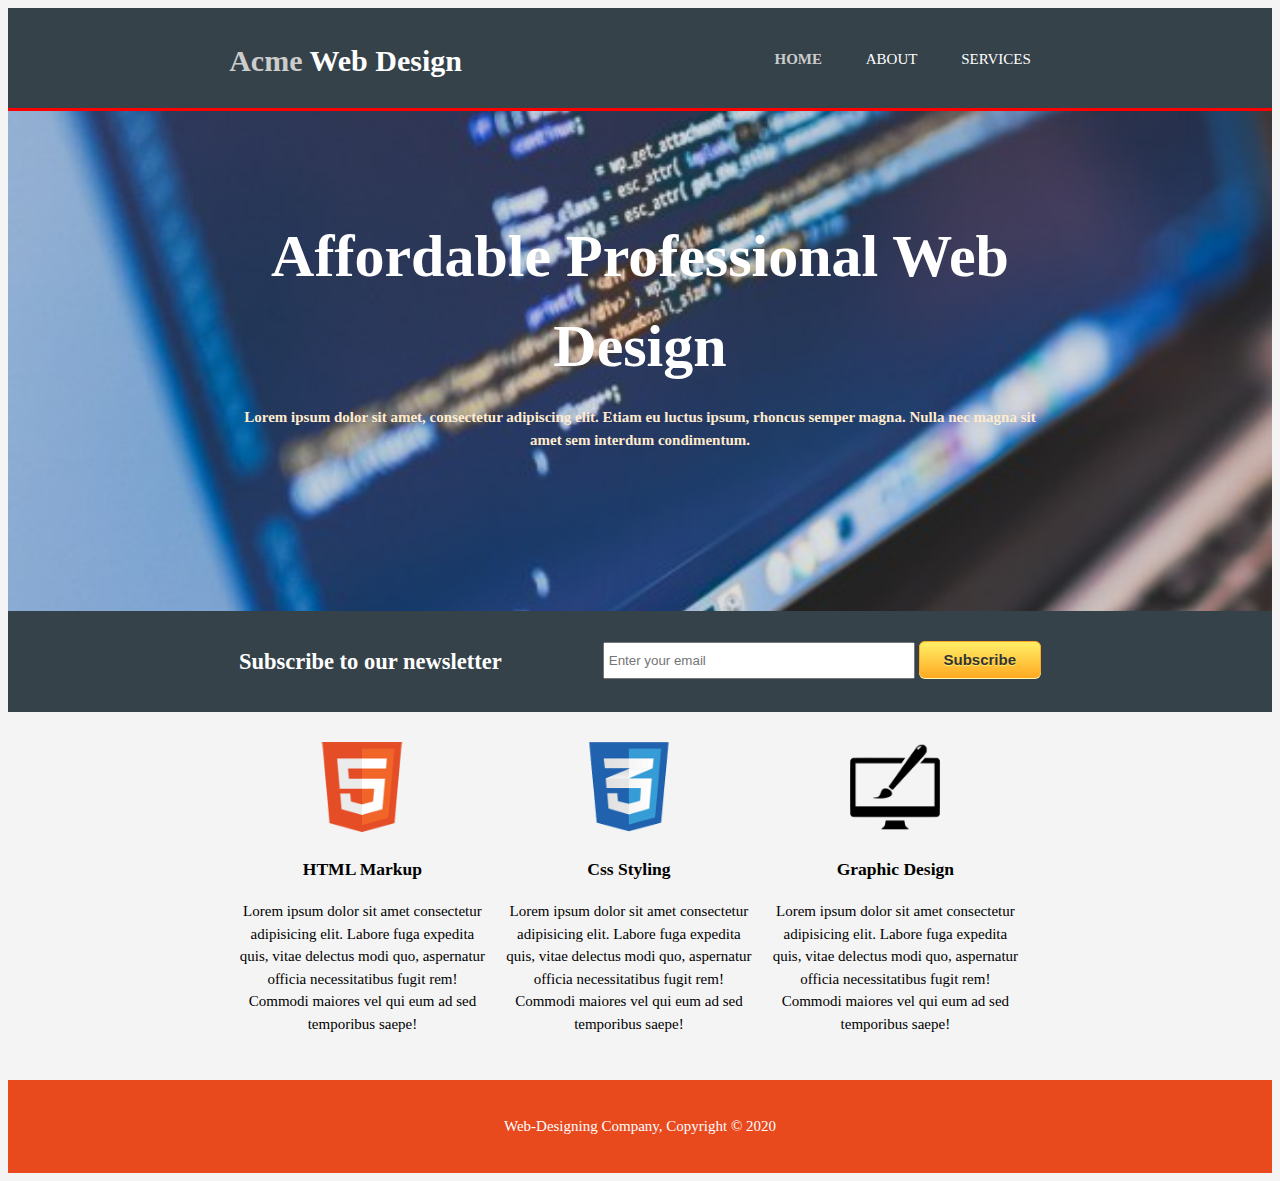
<file: index.html>
<!DOCTYPE html>
<html lang="en">
<head>
    <meta charset="UTF-8">
    <meta name="viewport" content="width=device-width, initial-scale=1.0">
    <title>Web-Designing Company</title>
    <link rel="stylesheet" href="styles/styles.css">
</head>
<body>
    <!-- <header>
        <div class="container">
            <div id="branding">
                <h1>
                    Web designing Company
                </h1>
            </div>
            <nav>
                <ul>
                  <li><a href="index.html">Home</a></li>
                <li><a href="about.html">About</a></li>
                <li><a href="services.html">Our Services</a></li>
                </ul>
            </nav>
        </div>
    </header> -->

    <header>
        <div class="container">
          <div id="branding">
            <h1><span class="highlight">Acme</span> Web Design</h1>
          </div>
          <nav>
            <ul>
              <li   class="current"><a href="index.html">Home</a></li>
              <li ><a href="about.html">About</a></li>
              <li ><a href="services.html">Services</a></li>
            </ul>
          </nav>
        </div>
      </header>

    <!-- <section id="showcase">
        <div class="Container">
            <h1>Affortable web design</h1>
            <p>Lorem ipsum dolor sit amet consectetur adipisicing elit. Alias, distinctio, totam consequuntur officia nostrum sit maxime, aliquid minima quisquam aut animi rerum? Exercitationem molestias laborum accusamus, dolor alias blanditiis sint.</p>
        </div>
    </section> -->

    <section id="showcase">
        <div class="container">
          <h1>Affordable Professional Web Design</h1>
          <p>Lorem ipsum dolor sit amet, consectetur adipiscing elit. Etiam eu luctus ipsum, rhoncus semper magna. Nulla nec magna sit amet sem interdum condimentum.</p>
        </div>
      </section>

    <section id="newsletter">
        <div class="container">
            <h2>Subscribe to our newsletter</h2>
            <form action="">
                <input type="email" placeholder="Enter your email">
                <button type="submit" class="myButton">Subscribe</button>
            </form>
        </div>
    </section>

<section id=boxes>
    <div class="container">
        <div class="box">
        <img src="/img/logo_html.png" alt="">
            <h3>HTML Markup</h3>
            <p>Lorem ipsum dolor sit amet consectetur adipisicing elit. Labore fuga expedita quis, vitae delectus modi quo, aspernatur officia necessitatibus fugit rem! Commodi maiores vel qui eum ad sed temporibus saepe!</p>
        </div>
        <div class="box">
            <img src="/img/logo_css.png" alt="">
            <h3>Css Styling</h3>
            <p>Lorem ipsum dolor sit amet consectetur adipisicing elit. Labore fuga expedita quis, vitae delectus modi quo, aspernatur officia necessitatibus fugit rem! Commodi maiores vel qui eum ad sed temporibus saepe!</p>
        </div>
        <div class="box">
            <img src="/img/logo_brush.png" alt="">
            <h3>Graphic Design</h3>
            <p>Lorem ipsum dolor sit amet consectetur adipisicing elit. Labore fuga expedita quis, vitae delectus modi quo, aspernatur officia necessitatibus fugit rem! Commodi maiores vel qui eum ad sed temporibus saepe!</p>
        </div>

    </div>
</section>

<footer>
    <p>Web-Designing Company, Copyright &copy; 2020 </p>
</footer>

    
</body>
</html>
</file>
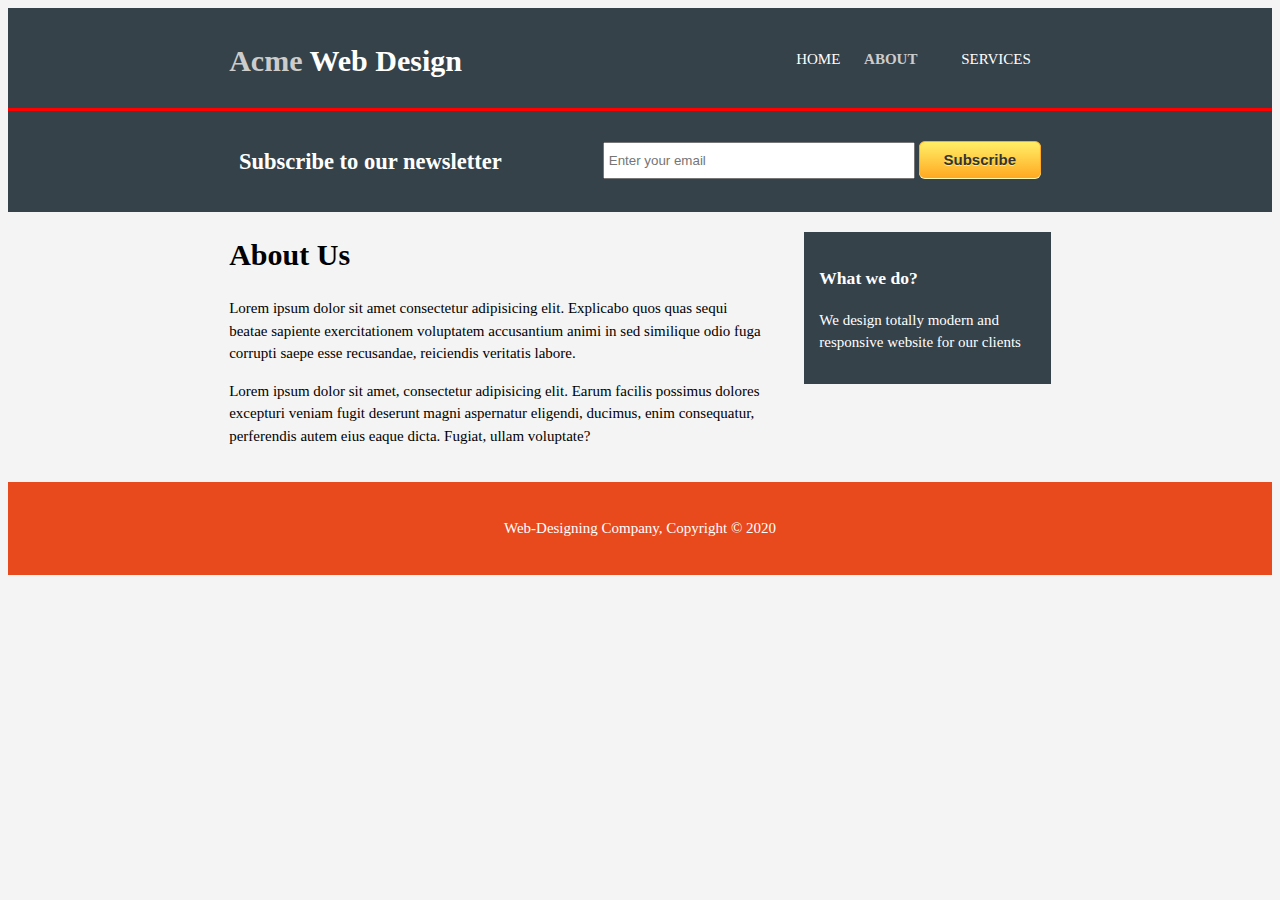
<file: about.html>
<!DOCTYPE html>
<html lang="en">
<head>
    <meta charset="UTF-8">
    <meta name="viewport" content="width=device-width, initial-scale=1.0">
    <title>About | Web-Designing Company</title>
    <link rel="stylesheet" href="styles/styles.css">
</head>
<body>
  

    <header>
        <div class="container">
          <div id="branding">
            <h1><span class="highlight">Acme</span> Web Design</h1>
          </div>
          <nav>
            <ul>
              <li></li><a href="index.html">Home</a></li>
              <li class="current" ><a href="about.html">About</a></li>
              <li ><a href="services.html">Services</a></li>
            </ul>
          </nav>
        </div>
      </header>


    

    <section id="newsletter">
        <div class="container">
            <h2>Subscribe to our newsletter</h2>
            <form action="">
                <input type="email" placeholder="Enter your email">
                <button type="submit" class="myButton">Subscribe</button>
            </form>
        </div>
    </section>

<section id="main">
    <div class="container">
        
       <article id="maincol">
           <h1>About Us </h1>
           <p>Lorem ipsum dolor sit amet consectetur adipisicing elit. Explicabo quos quas sequi beatae sapiente exercitationem voluptatem accusantium animi in sed similique odio fuga corrupti saepe esse recusandae, reiciendis veritatis labore.</p>
           <p>Lorem ipsum dolor sit amet, consectetur adipisicing elit. Earum facilis possimus dolores excepturi veniam fugit deserunt magni aspernatur eligendi, ducimus, enim consequatur, perferendis autem eius eaque dicta. Fugiat, ullam voluptate?</p>
           
       </article> 

       <aside id="sidebar">
           <div class="dark">
            <h3>What we do?</h3>
            <p>We design totally modern and responsive website for our clients</p>
           </div>
           
       </aside>
    
    </div>
</section>

<footer>
    <p>Web-Designing Company, Copyright &copy; 2020 </p>
</footer>

    
</body>
</html>
</file>
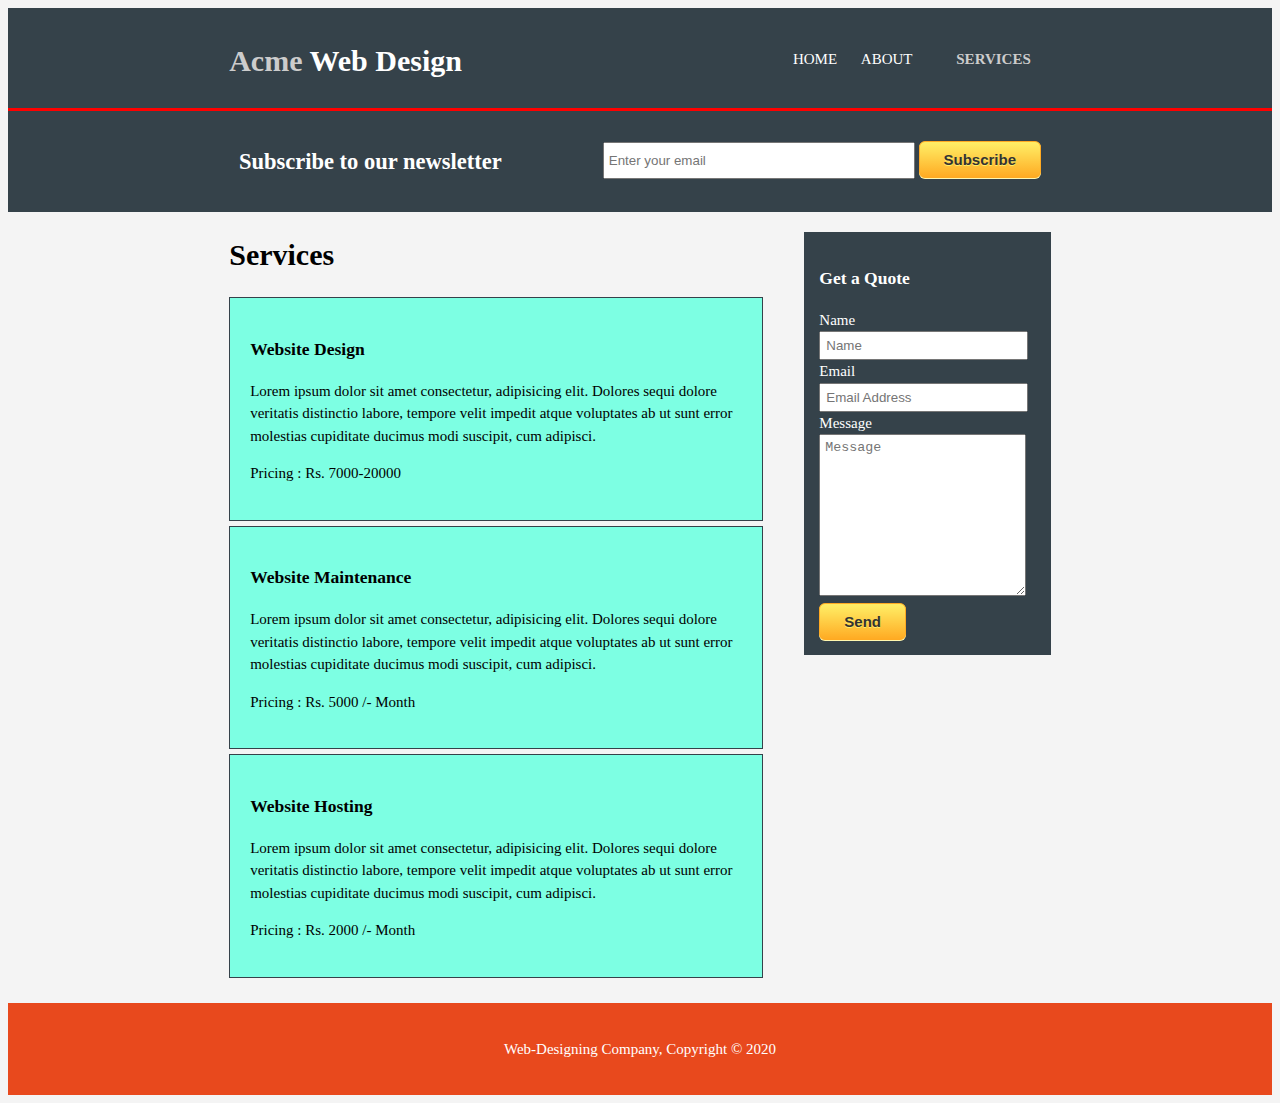
<file: services.html>
<!DOCTYPE html>
<html lang="en">
<head>
    <meta charset="UTF-8">
    <meta name="viewport" content="width=device-width, initial-scale=1.0">
    <title>Services | Web-Designing Company</title>
    <link rel="stylesheet" href="styles/styles.css">
</head>
<body>
  

    <header>
        <div class="container">
          <div id="branding">
            <h1><span class="highlight">Acme</span> Web Design</h1>
          </div>
          <nav>
            <ul>
              <li></li><a href="index.html">Home</a></li>
              <li ><a href="about.html">About</a></li>
              <li class="current"><a href="services.html">Services</a></li>
            </ul>
          </nav>
        </div>
      </header>


    

    <section id="newsletter">
        <div class="container">
            <h2>Subscribe to our newsletter</h2>
            <form action="">
                <input type="email" placeholder="Enter your email">
                <button type="submit" class="myButton">Subscribe</button>
            </form>
        </div>
    </section>

<section id="main">
    <div class="container">
        
       <article id="maincol">
           <h1 class="pageTitle">Services </h1>
           <ul id="services">
            <li>
                <h3>Website Design </h3>
                <p>Lorem ipsum dolor sit amet consectetur, adipisicing elit. Dolores sequi dolore veritatis distinctio labore, tempore velit impedit atque voluptates ab ut sunt error molestias cupiditate ducimus modi suscipit, cum adipisci.</p>
                <p>Pricing : Rs. 7000-20000</p>
            </li>
            <li>
                <h3>Website Maintenance </h3>
                <p>Lorem ipsum dolor sit amet consectetur, adipisicing elit. Dolores sequi dolore veritatis distinctio labore, tempore velit impedit atque voluptates ab ut sunt error molestias cupiditate ducimus modi suscipit, cum adipisci.</p>
                <p>Pricing : Rs. 5000 /- Month</p>
            </li>
            <li>
                <h3>Website Hosting </h3>
                <p>Lorem ipsum dolor sit amet consectetur, adipisicing elit. Dolores sequi dolore veritatis distinctio labore, tempore velit impedit atque voluptates ab ut sunt error molestias cupiditate ducimus modi suscipit, cum adipisci.</p>
                <p>Pricing : Rs. 2000 /- Month</p>
            </li>
           </ul>
           
           
       </article> 

       <aside id="sidebar">
           <div class="dark">
            <h3>Get a Quote</h3>
          <form action="" class="quote">
              <div><label for="">Name</label>
                  <input type="text" placeholder="Name">
              </div>
              <div>
                  <label for="">Email</label>
                <input type="email" placeholder="Email Address">
            </div>
            <div>
                <label for="">Message</label>
                <textarea placeholder="Message" name="" id="" cols="30" rows="10"></textarea>
            </div>
            <button class="myButton" type="submit">Send</button>
          </form>
           </div>
           
       </aside>
    
    </div>
</section>

<footer>
    <p>Web-Designing Company, Copyright &copy; 2020 </p>
</footer>

    
</body>
</html>
</file>
<file: styles/styles.css>
body{
    font-family: Georgia, 'Times New Roman', Times, serif;
    font-size: 15px;
    line-height:1.5;
    background-color: #f4f4f4;
}

.container{
    width: 65%;
    margin: auto;
    overflow: hidden;
}
ul {
    margin: 0;
    padding: 0;
}
.myButton {
	box-shadow: 0px 1px 0px 0px #fff6af;
	background:linear-gradient(to bottom, #ffec64 5%, #ffab23 100%);
	background-color:#ffec64;
	border-radius:6px;
	border:1px solid #ffaa22;
	cursor:pointer;
	color:#333333;
	font-family:Arial;
	font-size:15px;
	font-weight:bold;
    padding:9px 24px;
    /* padding-left: 20px;
    padding-right: 20px; */
	text-decoration:none;
	text-shadow:0px 1px 0px #ffee66;
}
.myButton:hover {
	background:linear-gradient(to bottom, #ffab23 5%, #ffec64 100%);
	background-color:#ffab23;
}
.myButton:active {
	position:relative;
	top:1px;
}


header {
    background-color:#35424a;
    color: #ffffff;
    padding-top: 30px;
    min-height: 70px;
    border-bottom:  red 3px solid;
}
header a {
    color: #ffffff; 
    text-decoration: none;
    text-transform: uppercase;
    font-size: 20 px;

}

header li{
   
    display: inline;
    padding: 0 20px 0 20px;
}

header #branding {
    float: left;
}

header #branding h1 {
    margin: 0;
    }

header nav {
    float: right;
    margin-top: 10px;
}

header .highlight , header .current a {
    color:#cccccc;
    font-weight: bold;
}

#showcase{
    min-height: 500px;
    background: url(/img/showcase.png) no-repeat  0 -350px;
    text-align: center;

}

#showcase h1 {
    margin-top: 100px;
    font-size: 60px;
    margin-bottom: 8px;
    color: rgb(255, 255, 255);
}

#showcase p {
    color: blanchedalmond;
    font-weight: bold;
}

#newsletter{
    padding: 15px;
    color: #ffffff;
    background: #35424a;
}

#newsletter h2 {
    float: left;
    text-align: center;
}

#newsletter form {
    float: right;
    margin-top: 15px;
}

#newsletter input[type="email"]{
    padding: 4px;
    height: 25px;
    width: 300px;
}

#boxes {
    margin-top: 20px;
}

#boxes .box {
    float: left;
    text-align: center;
    width: 30%;
    padding: 10px;

}

#boxes .box img {
    width: 90px;
}

footer {
    padding: 20px;
    margin-top: 20px;
    color: #ffffff;
    background: #e8491d;
    text-align: center;

}

aside#sidebar {
    float: right;
    width: 30%;
    margin-top: 10px;
}

article#maincol{
    float: left;
    width:65%;
}

.dark{
    padding: 15px;
    background: #35424a;
    color: #ffffff;
    margin-top: 10px;
    margin-bottom: 10px;
}

ul#services li{
    list-style: none;
    padding: 20px;
    border: #35424a solid 1px;
    margin-bottom:5px ;
    background: rgb(125, 255, 227);
}

aside#sidebar .quote input, aside#sidebar .quote textarea {
width: 90%;
padding: 5px;
}
/* 
media queries */
@media(max-width: 768px){
    header #branding,
    header nav,
    header nav li,
    #newsletter h1,
    #newsletter form,
    #boxes .box,
    article#main-col,
    aside#sidebar{
      float:none;
      text-align:center;
      width:100%;
    }
  
    header{
      padding-bottom:20px;
    }
  
    #showcase h1{
      margin-top:40px;
    }
  
    #newsletter button, .quote button{
      display:block;
      width:100%;
    }
  
    #newsletter form input[type="email"], .quote input, .quote textarea{
      width:100%;
      margin-bottom:5px;
    }
  }
</file>
